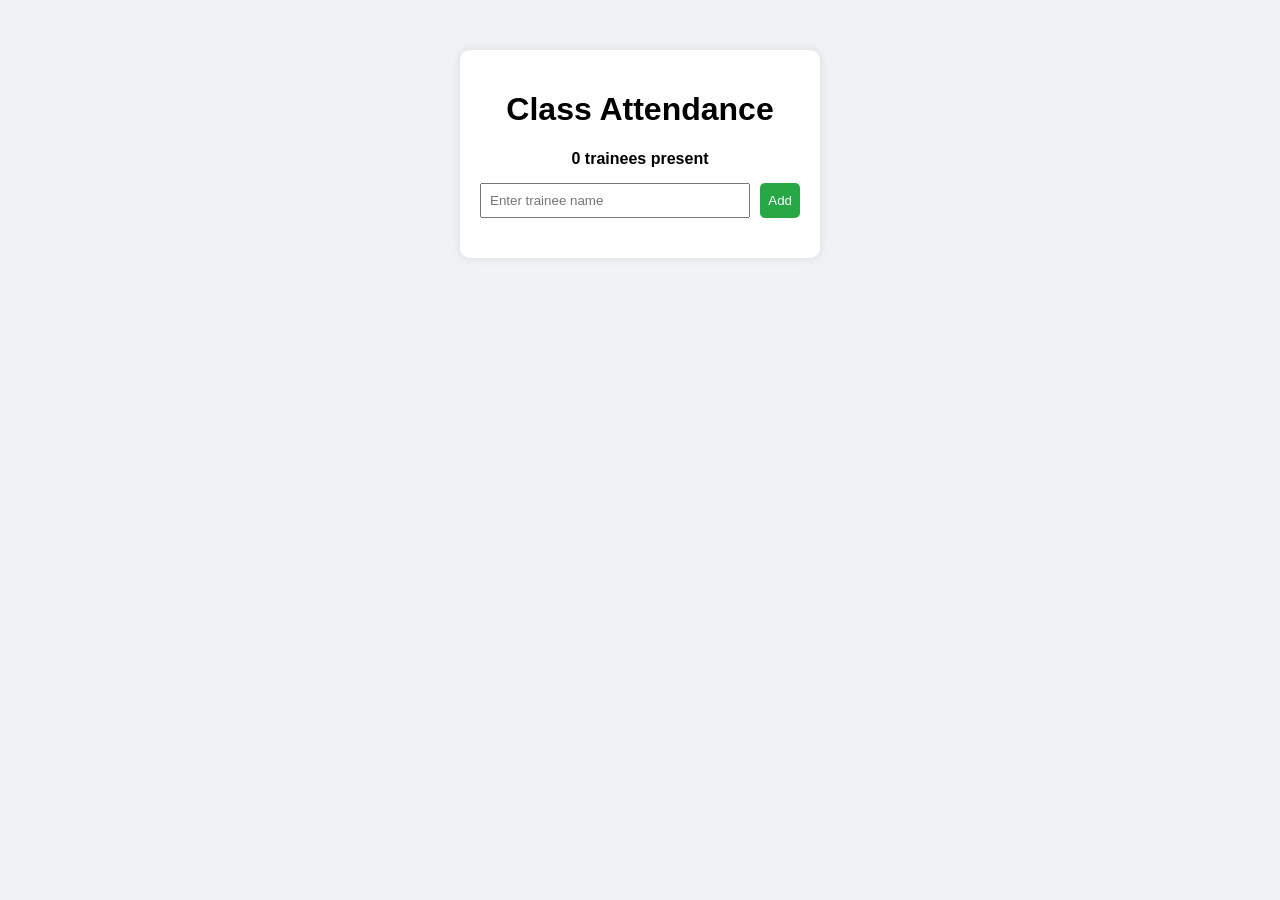
<file: Ex1/index.html>
<!DOCTYPE html>
<html lang="en">
<head>
    <meta charset="UTF-8">
    <title>Class Attendance</title>
    <link rel="stylesheet" href="style.css">
</head>
<body>

    <div class="container">
        <h1>Class Attendance</h1>

        <p class="count">
            <span id="count">0</span> trainees present
        </p>

        <div class="input-section">
            <input type="text" id="nameInput" placeholder="Enter trainee name">
            <button onclick="addName()">Add</button>
        </div>

        <ul id="list"></ul>
    </div>

    <script src="script.js"></script>
</body>
</html>
</file>
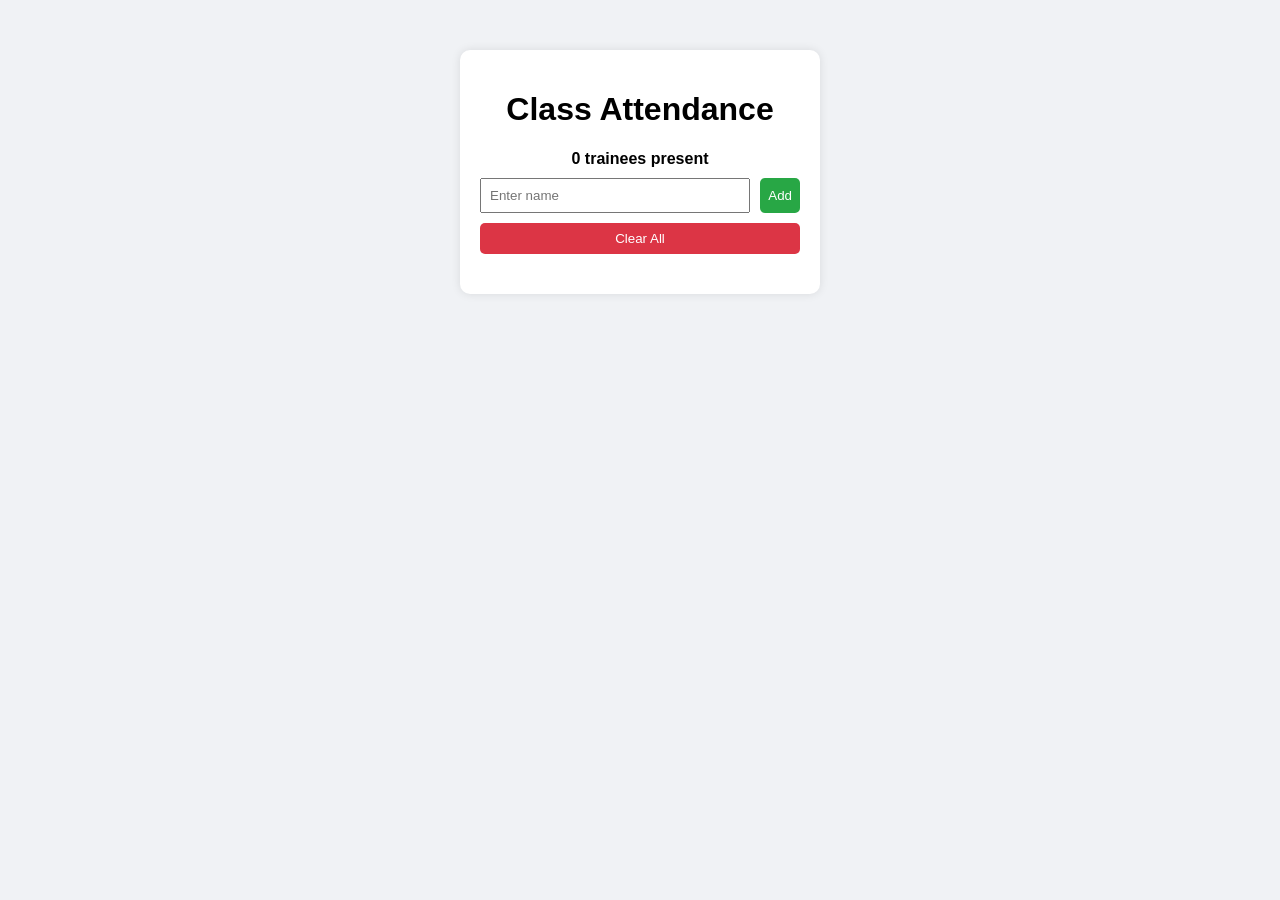
<file: Ex2/index.html>
<!DOCTYPE html>
<html lang="en">
<head>
    <meta charset="UTF-8">
    <title>Attendance</title>
    <link rel="stylesheet" href="style.css">
</head>
<body>

    <div class="container">
        <h1>Class Attendance</h1>

        <p id="time"></p>

        <p class="count">
            <span id="count">0</span> trainees present
        </p>

        <div class="input-section">
            <input type="text" id="nameInput" placeholder="Enter name">
            <button onclick="addName()">Add</button>
        </div>

        <button class="clear-btn" onclick="clearAll()">Clear All</button>

        <ul id="list"></ul>
    </div>

    <script src="script.js"></script>
</body>
</html>
</file>
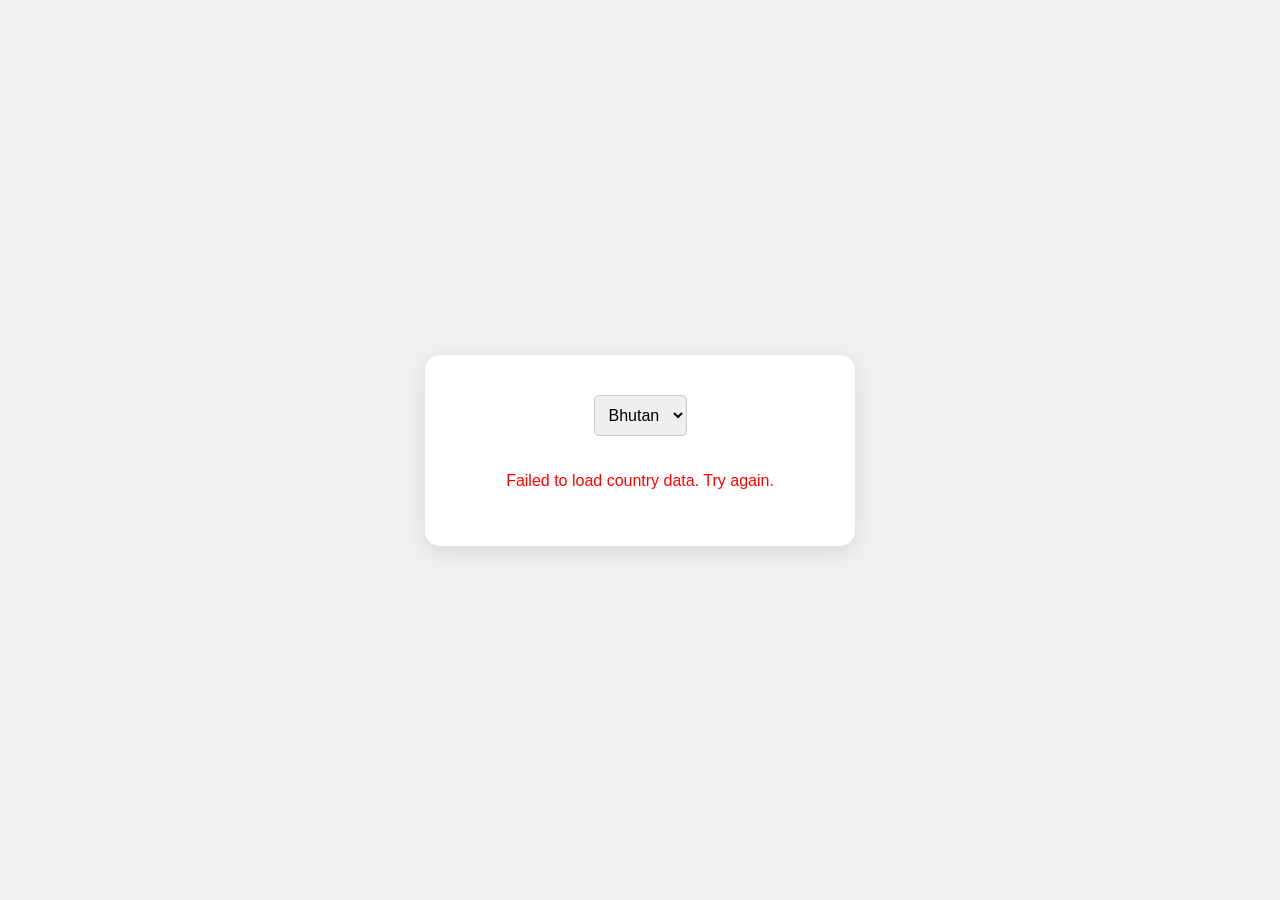
<file: EX3/index.html>
<!DOCTYPE html>
<html lang="en">
<head>
    <meta charset="UTF-8">
    <meta name="viewport" content="width=device-width, initial-scale=1.0">
    <title>Country Info</title>
    <style>
        body {
            font-family: Arial, sans-serif;
            display: flex;
            justify-content: center;
            align-items: center;
            min-height: 100vh;
            margin: 0;
            background: #f0f0f0;
        }
        .card {
            background: white;
            padding: 40px;
            border-radius: 15px;
            box-shadow: 0 5px 20px rgba(0,0,0,0.1);
            text-align: center;
            min-width: 350px;
        }
        select {
            padding: 10px;
            font-size: 16px;
            border-radius: 5px;
            border: 1px solid #ccc;
            margin-bottom: 20px;
            cursor: pointer;
        }
        .flag {
            width: 150px;
            margin: 20px 0;
        }
        .country-name {
            font-size: 32px;
            font-weight: bold;
            margin: 10px 0;
        }
        .info {
            font-size: 18px;
            margin: 5px 0;
            color: #555;
        }
        .label {
            font-weight: bold;
            color: #333;
        }
        .loading {
            color: #888;
            font-style: italic;
        }
        .error {
            color: red;
        }
    </style>
</head>
<body>

    <div class="card">
        <!-- Stretch goal: dropdown -->
        <select id="countrySelect">
            <option value="bhutan">Bhutan</option>
            <option value="japan">Japan</option>
            <option value="brazil">Brazil</option>
        </select>

        <div id="content">
            <p class="loading">Loading…</p>
        </div>
    </div>

    <script>
        const contentDiv = document.getElementById("content");
        const countrySelect = document.getElementById("countrySelect");

        async function fetchCountry(countryName) {
            // Show loading while fetching
            contentDiv.innerHTML = '<p class="loading">Loading…</p>';

            try {
                const response = await fetch(`https://restcountries.com/v3.1/name/${countryName}`);

                if (!response.ok) {
                    throw new Error("Country not found");
                }

                const data = await response.json();
                
                // API returns an array, take the first result
                const country = data[0];

                // Build the HTML with country info
                contentDiv.innerHTML = `
                    <img class="flag" src="${country.flags.png}" alt="Flag of ${country.name.common}">
                    <div class="country-name">${country.name.common}</div>
                    <p class="info"><span class="label">Capital:</span> ${country.capital ? country.capital[0] : "N/A"}</p>
                    <p class="info"><span class="label">Population:</span> ${country.population.toLocaleString()}</p>
                    <p class="info"><span class="label">Region:</span> ${country.region}</p>
                    <p class="info"><span class="label">Subregion:</span> ${country.subregion || "N/A"}</p>
                `;

            } catch (error) {
                contentDiv.innerHTML = '<p class="error">Failed to load country data. Try again.</p>';
                console.error(error);
            }
        }

        // Fetch Bhutan on page load
        fetchCountry("bhutan");

        // Stretch: refetch when dropdown changes
        countrySelect.addEventListener("change", function() {
            fetchCountry(this.value);
        });
    </script>

</body>
</html>
</file>
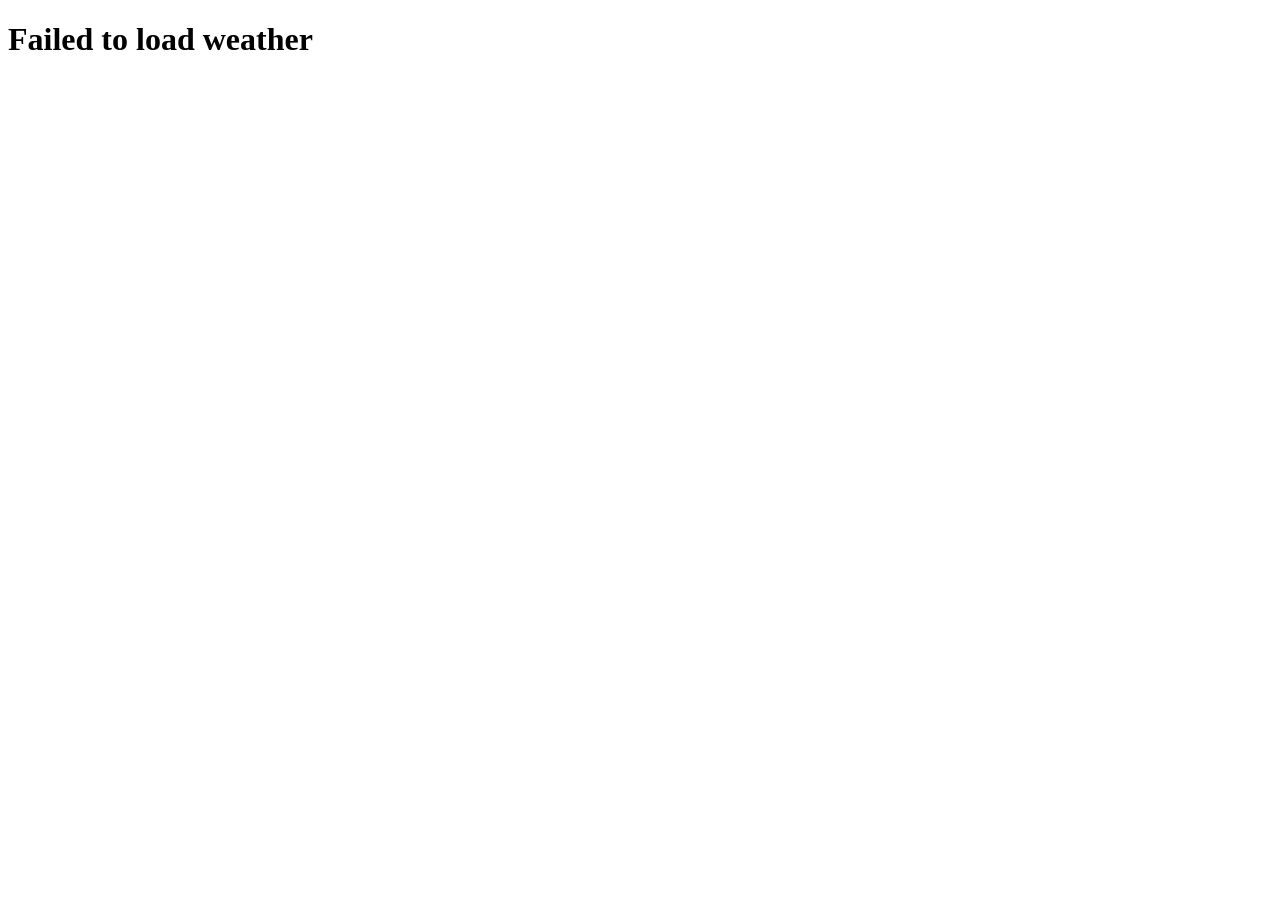
<file: EX4/weather.html>
<!DOCTYPE html>
<html lang="en">
<head>
    <meta charset="UTF-8">
    <meta name="viewport" content="width=device-width, initial-scale=1.0">
    <title>Gelephu Weather</title>
</head>
<body>

    <h1 id="temp">Loading…</h1>

    <script>
        async function fetchWeather() {
            try {
                const response = await fetch(
                    "https://api.open-meteo.com/v1/forecast?latitude=26.87&longitude=90.49&current_weather=true"
                );

                if (!response.ok) {
                    throw new Error("Failed to fetch weather");
                }

                const data = await response.json();
                const temperature = data.current_weather.temperature;
                document.getElementById("temp").textContent = `Gelephu: ${temperature}°C`;

            } catch (error) {
                document.getElementById("temp").textContent = "Failed to load weather";
                console.error(error);
            }
        }

        fetchWeather();
    </script>

</body>
</html>
</file>
<file: Ex1/style.css>
body {
    font-family: Arial, sans-serif;
    background: #f0f2f5;
    display: flex;
    justify-content: center;
    margin-top: 50px;
}

.container {
    background: white;
    padding: 20px;
    width: 320px;
    border-radius: 10px;
    box-shadow: 0 0 10px rgba(0,0,0,0.1);
}

h1 {
    text-align: center;
}

.count {
    text-align: center;
    font-weight: bold;
    margin-bottom: 15px;
}

.input-section {
    display: flex;
    gap: 10px;
}

input {
    flex: 1;
    padding: 8px;
}

button {
    padding: 8px;
    background: #28a745;
    color: white;
    border: none;
    border-radius: 5px;
    cursor: pointer;
}

button:hover {
    background: #218838;
}

ul {
    list-style: none;
    padding: 0;
    margin-top: 20px;
}

li {
    background: #eee;
    padding: 10px;
    margin-bottom: 10px;
    display: flex;
    justify-content: space-between;
    border-radius: 5px;
}

.remove-btn {
    background: red;
    border: none;
    color: white;
    padding: 5px 8px;
    cursor: pointer;
    border-radius: 5px;
}
</file>
<file: Ex2/style.css>
body {
    font-family: Arial, sans-serif;
    background: #f0f2f5;
    display: flex;
    justify-content: center;
    margin-top: 50px;
}

.container {
    background: white;
    padding: 20px;
    width: 320px;
    border-radius: 10px;
    box-shadow: 0 0 10px rgba(0,0,0,0.1);
}

h1 {
    text-align: center;
}

#time {
    text-align: center;
    font-size: 14px;
    color: gray;
}

.count {
    text-align: center;
    font-weight: bold;
    margin-bottom: 10px;
}

.input-section {
    display: flex;
    gap: 10px;
}

input {
    flex: 1;
    padding: 8px;
}

button {
    padding: 8px;
    border: none;
    border-radius: 5px;
    cursor: pointer;
}

button:hover {
    opacity: 0.9;
}

.input-section button {
    background: #28a745;
    color: white;
}

.clear-btn {
    margin-top: 10px;
    width: 100%;
    background: #dc3545;
    color: white;
}

ul {
    list-style: none;
    padding: 0;
    margin-top: 20px;
}

li {
    background: #eee;
    padding: 10px;
    margin-bottom: 10px;
    display: flex;
    justify-content: space-between;
    border-radius: 5px;
}

.remove-btn {
    background: red;
    color: white;
    padding: 5px 8px;
    border-radius: 5px;
}
</file>
